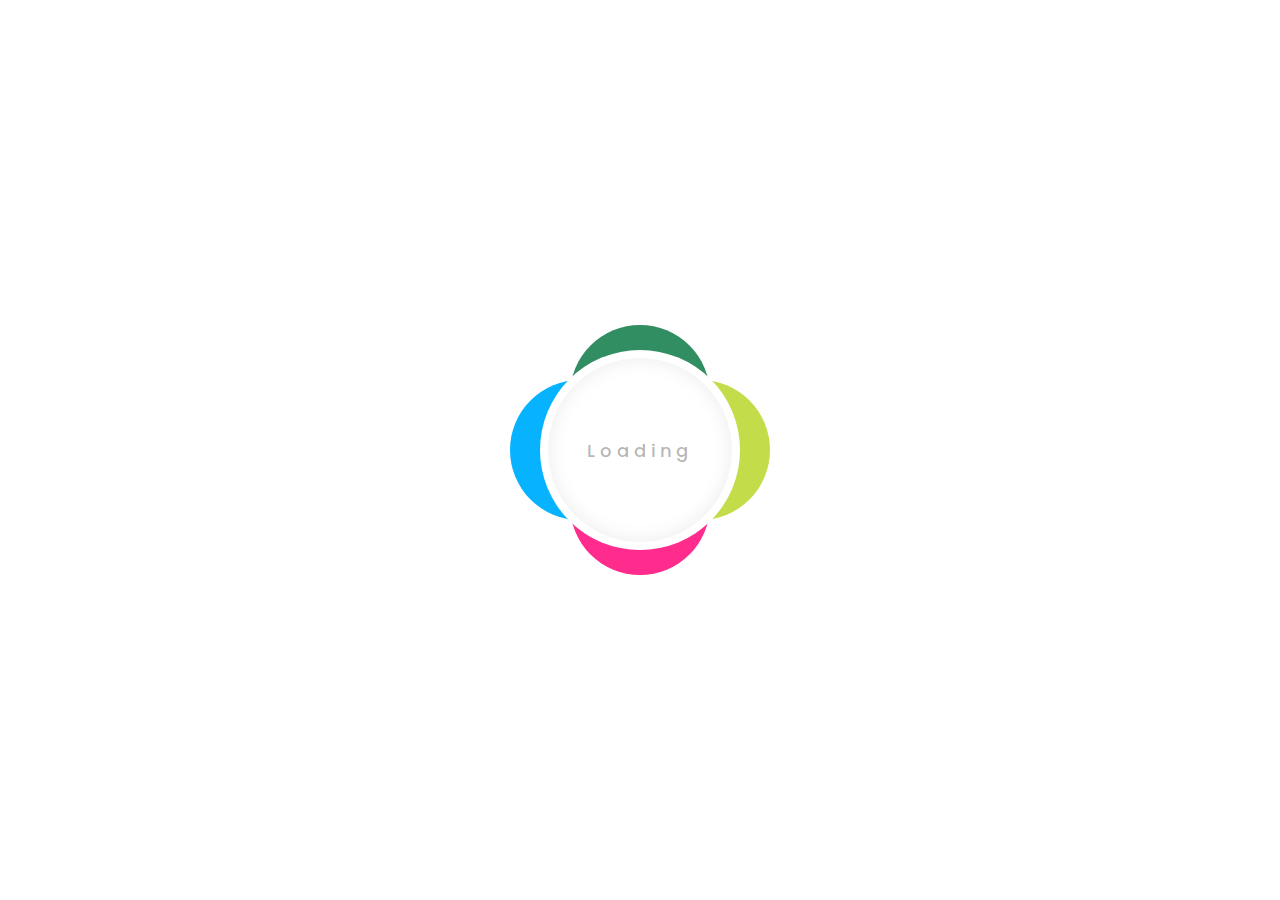
<file: css-examples/gradient-shadow-loading-animation/index.html>
<!DOCTYPE html>
<html lang="en">
  <head>
    <meta charset="UTF-8" />
    <meta name="viewport" content="width=device-width, initial-scale=1.0" />
    <title>Gradient Shadow loading animation</title>
    <link rel="stylesheet" href="style.css" />
  </head>
  <body>
    <div class="loader">
      <span>Loading</span>
    </div>
  </body>
</html>
</file>
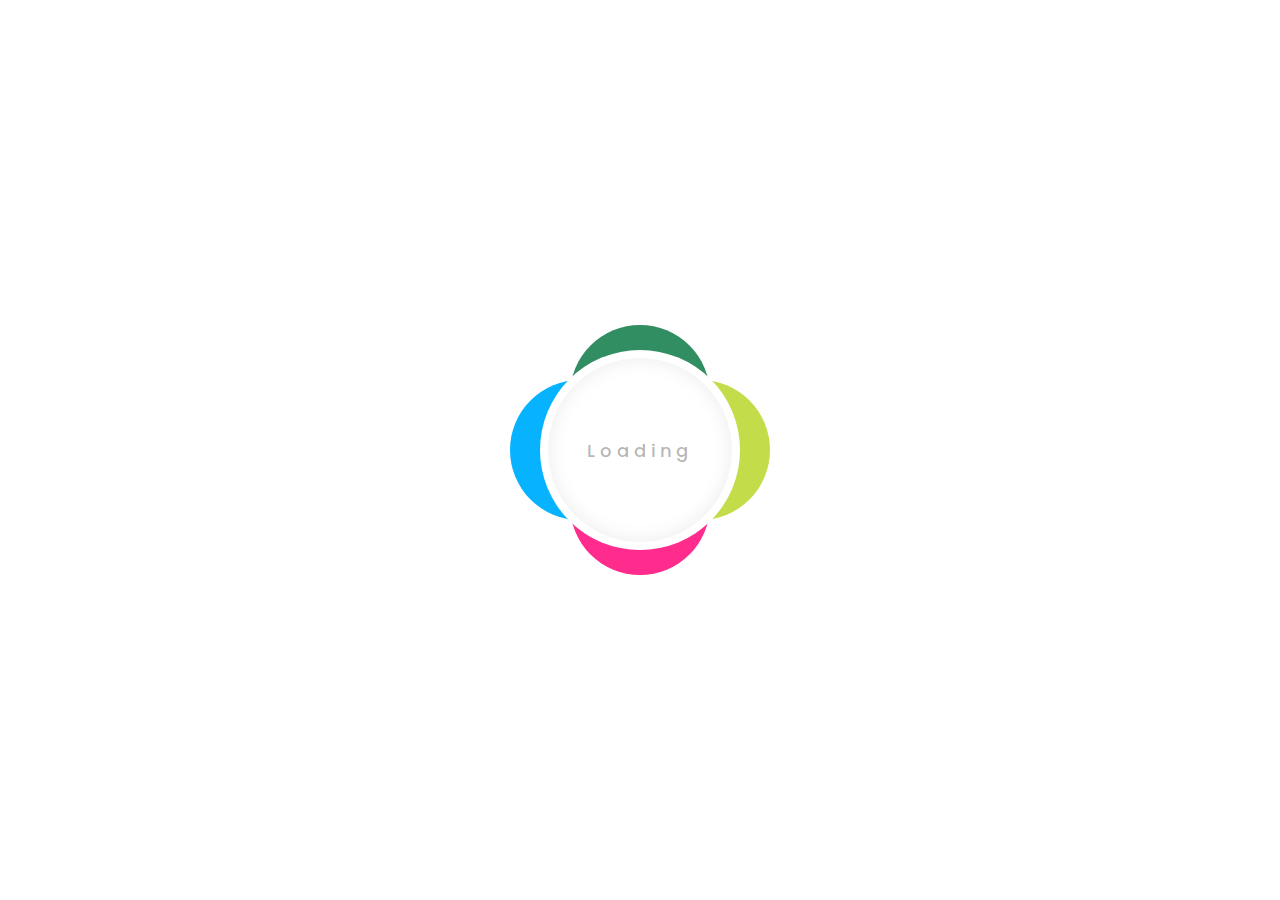
<file: css-examples/gradient-shadow-loading-animation/gradient-shadow-loading-animation.html>
<!DOCTYPE html>
<html lang="en">
  <head>
    <meta charset="UTF-8" />
    <meta name="viewport" content="width=device-width, initial-scale=1.0" />
    <title>Gradient Shadow loading animation</title>
    <link rel="stylesheet" href="style.css" />
  </head>
  <body>
    <div class="loader">
      <span>Loading</span>
    </div>
  </body>
</html>
</file>
<file: css-examples/gradient-shadow-loading-animation/style.css>
@import url("https://fonts.googleapis.com/css2?family=Poppins&display=swap");

/* global rules */
* {
  margin: 0;
  padding: 0;
  box-sizing: border-box;
  font-family: "Poppins", sans-serif;
}

body {
  display: flex;
  justify-content: center;
  align-items: center;
  min-height: 100vh;
}

/* loader - make 4 full circular shapes with different colors */
.loader {
  position: relative;
  width: 200px;
  height: 200px;
}

.loader:before {
  content: "";
  position: absolute;
  top: 85px;
  left: 15%;
  width: 70%;
  height: 70%;
  background: #ff2b8d;
  box-shadow: -60px -55px 0 #07b2ff;
  border-radius: 50%;
  animation: my-animation 5s linear infinite;
}

.loader:after {
  content: "";
  position: absolute;
  bottom: 85px;
  left: 15%;
  width: 70%;
  height: 70%;
  background: #318d62;
  box-shadow: 60px 55px 0 #c2dd49;
  border-radius: 50%;
  animation: my-animation 5s linear infinite;
}

/* Outer circle */
.loader span {
  position: absolute;
  top: 0;
  left: 0;
  width: 100%;
  height: 100%;
  background: white;
  border-radius: 50%;
  z-index: 1;
  display: flex;
  justify-content: center;
  align-items: center;
  letter-spacing: 5px;
  font-weight: 500;
  font-size: 18px;
  color: rgba(0, 0, 0, 0.3);
}

/* Inner circle with shadow effect */
.loader span::before {
  content: "";
  position: absolute;
  top: 8px;
  left: 8px;
  right: 8px;
  bottom: 8px;
  background: transparent;
  border-radius: 50%;
  box-shadow: inset 0 0 20px rgba(0, 0, 0, 0.08);
}

@keyframes my-animation {
  0% {
    filter: blur(50px) hue-rotate(0deg);
  }

  100% {
    filter: blur(50px) hue-rotate(360deg);
  }
}
</file>
